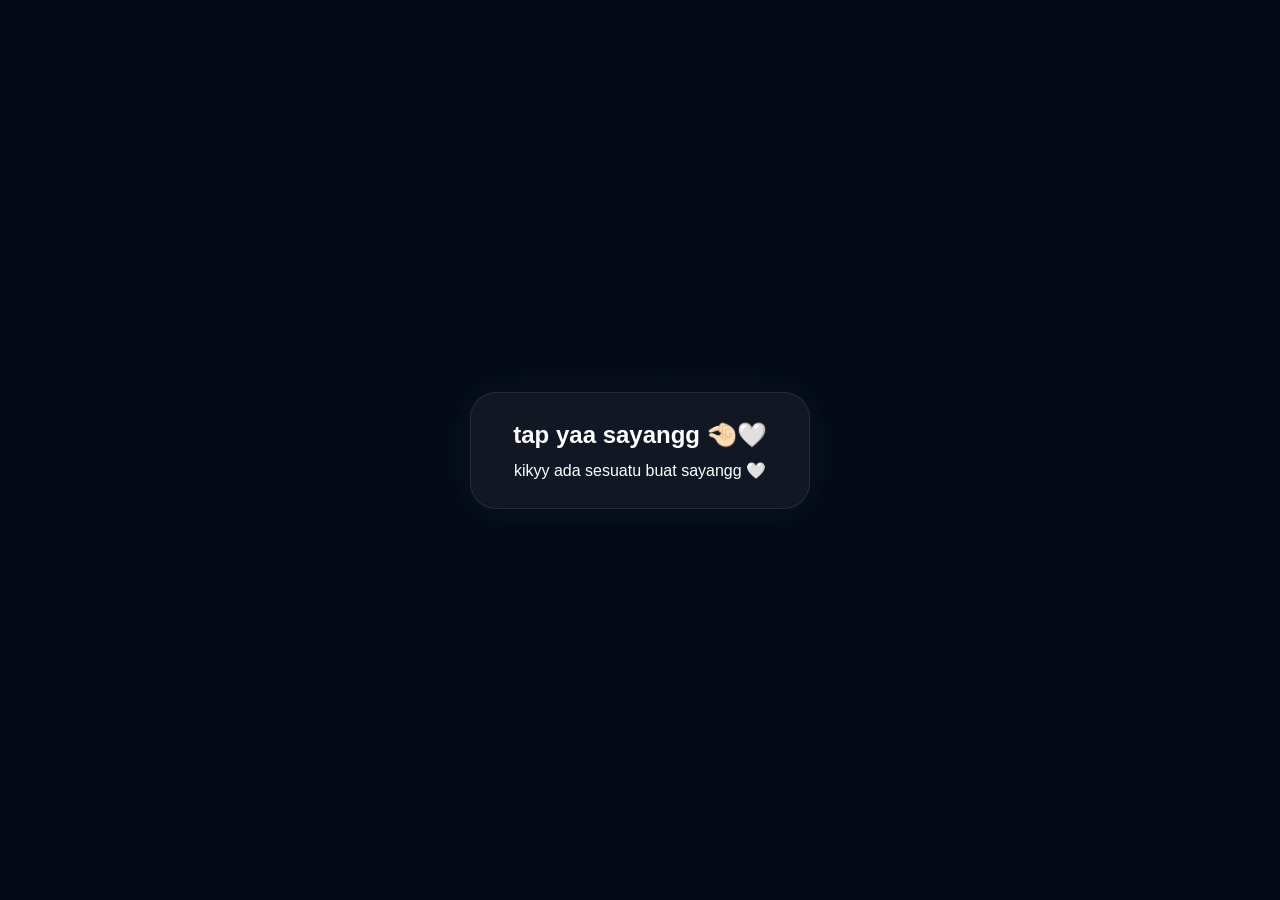
<file: index.html>
<!DOCTYPE html>
<html lang="id">
<head>
<meta charset="UTF-8">
<meta name="viewport" content="width=device-width,initial-scale=1.0">
<title>Our Memories</title>
<link rel="stylesheet" href="memory1.css">
</head>
<body>

<div id="startScreen">
    <div class="startCard">
        <h1>tap yaa sayangg 🤏🏻🤍</h1>
        <p>kikyy ada sesuatu buat sayangg 🤍</p>
    </div>
</div>

<div id="fadeLayer"></div>

<main id="memoryPage">

    <div class="stars"></div>

    <div class="cinematic top-bar"></div>
    <div class="cinematic bottom-bar"></div>

    <div id="sceneText">our memories 🤍</div>

    <div class="photo p1"><img src="fotomemo1.jpg"></div>
    <div class="photo p2"><img src="fotomemo2.jpg"></div>
    <div class="photo p3"><img src="fotomemo3.jpg"></div>
    <div class="photo p4"><img src="fotomemo4.jpg"></div>
    <div class="photo p5"><img src="fotomemo5.jpg"></div>

</main>

<audio id="bgm1" loop>
    <source src="memory3.mp3" type="audio/mpeg">
</audio>

<script src="memory2.js"></script>
</body>
</html>
</file>
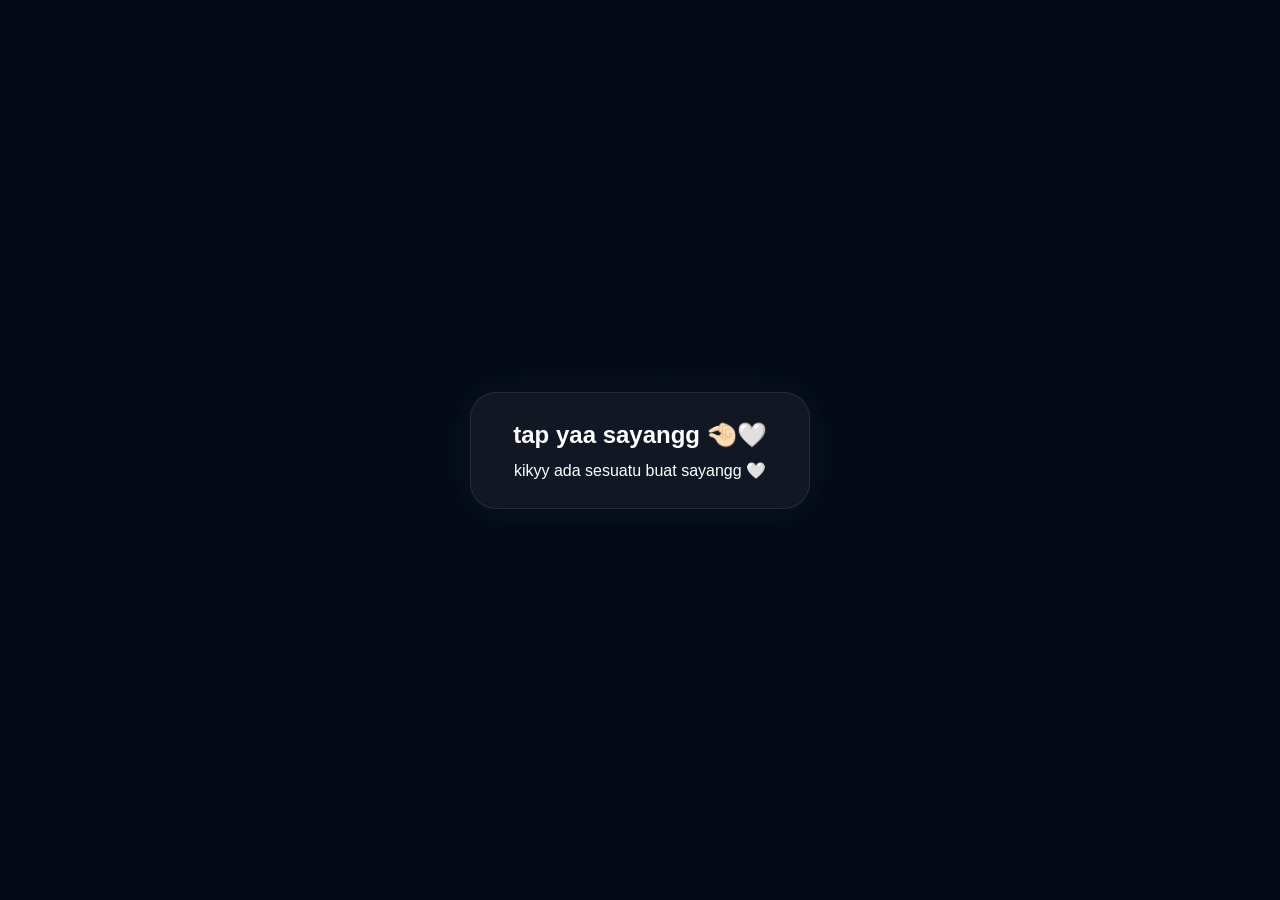
<file: memory.html>
<!DOCTYPE html>
<html lang="id">
<head>
<meta charset="UTF-8">
<meta name="viewport" content="width=device-width,initial-scale=1.0">
<title>Our Memories</title>
<link rel="stylesheet" href="memory1.css">
</head>
<body>

<div id="startScreen">
    <div class="startCard">
        <h1>tap yaa sayangg 🤏🏻🤍</h1>
        <p>kikyy ada sesuatu buat sayangg 🤍</p>
    </div>
</div>

<div id="fadeLayer"></div>

<main id="memoryPage">

    <div class="stars"></div>

    <div class="cinematic top-bar"></div>
    <div class="cinematic bottom-bar"></div>

    <div id="sceneText">our memories 🤍</div>

    <div class="photo p1"><img src="fotomemo1.jpg"></div>
    <div class="photo p2"><img src="fotomemo2.jpg"></div>
    <div class="photo p3"><img src="fotomemo3.jpg"></div>
    <div class="photo p4"><img src="fotomemo4.jpg"></div>
    <div class="photo p5"><img src="fotomemo5.jpg"></div>

</main>

<audio id="bgm1" loop>
    <source src="memory3.mp3" type="audio/mpeg">
</audio>

<script src="memory2.js"></script>
</body>
</html>
</file>
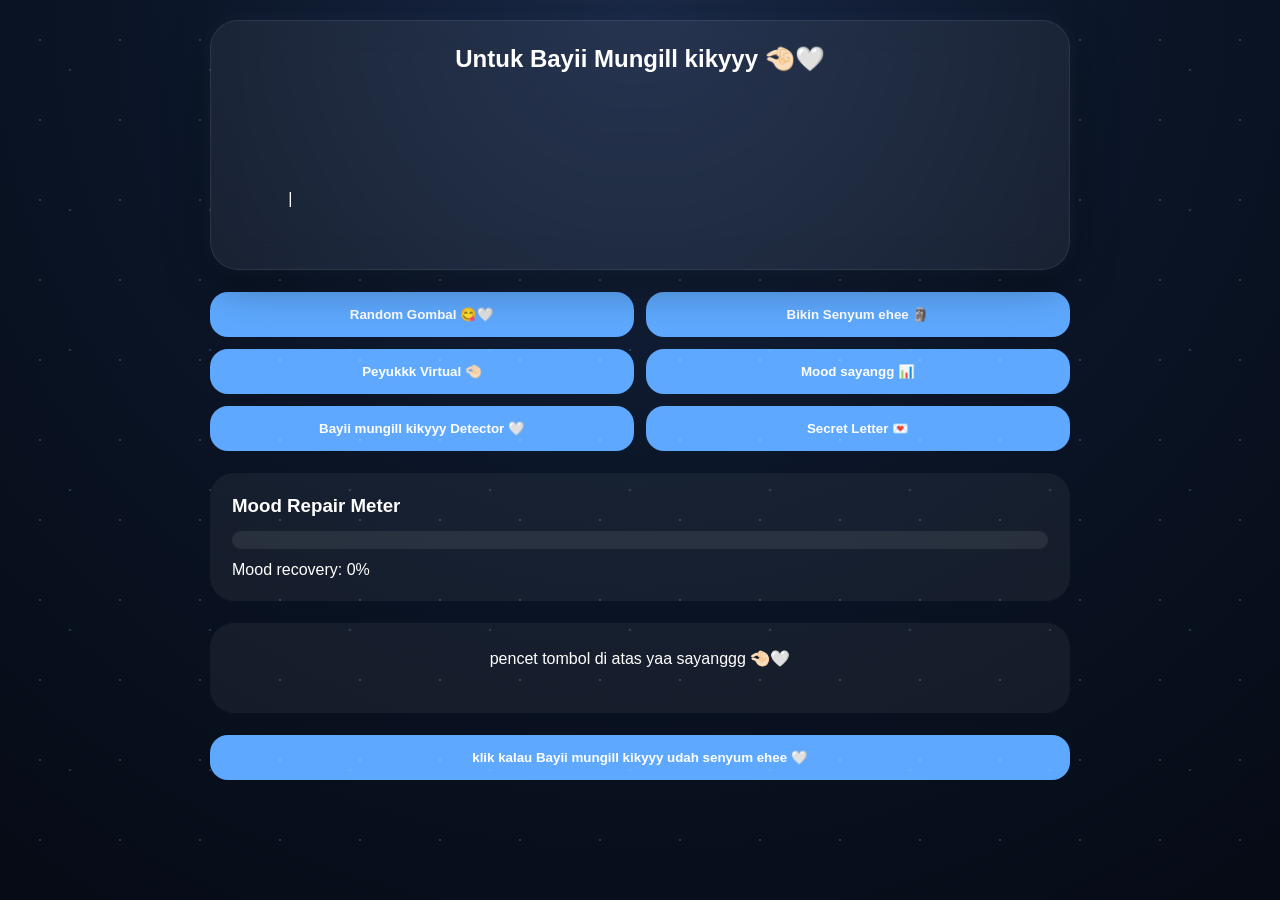
<file: message.html>
<!DOCTYPE html>
<html lang="id">
<head>
<meta charset="UTF-8">
<meta name="viewport" content="width=device-width,initial-scale=1.0">
<title>untukk sayangg 🤍</title>
<link rel="stylesheet" href="mesaage1.css">
</head>
<body>

<div id="pageReveal"></div>

<div class="bg-stars"></div>

<main class="page">

    <section class="message-card">

        <h1>Untuk Bayii Mungill kikyyy 🤏🏻🤍</h1>

        <div id="typingWrapper">
            <div id="typing"></div>
            <span id="typingCursor">|</span>
        </div>

    </section>

    <section class="feature-grid">

        <button class="feature-btn" onclick="randomGombal()">
            Random Gombal 😋🤍
        </button>

        <button class="feature-btn" onclick="randomJoke()">
            Bikin Senyum ehee 🗿
        </button>

        <button class="feature-btn" onclick="virtualHug()">
            Peyukkk Virtual 🤏🏻
        </button>

        <button class="feature-btn" onclick="checkMood()">
            Mood sayangg 📊
        </button>

        <button class="feature-btn" onclick="checkCuteLevel()">
            Bayii mungill kikyyy Detector 🤍
        </button>

        <button class="feature-btn" onclick="openLetter()">
            Secret Letter 💌
        </button>

    </section>

    <!-- Mood Repair Meter -->
    <section class="meter-card">
        <h3>Mood Repair Meter</h3>

        <div class="meter-track">
            <div id="meterFill"></div>
        </div>

        <p id="meterText">Mood recovery: 0%</p>
    </section>

    <section id="resultBox">
        pencet tombol di atas yaa sayanggg 🤏🏻🤍
    </section>

    <section class="ending-section">
        <button class="final-btn" onclick="finalScene()">
    klik kalau Bayii mungill kikyyy udah senyum ehee 🤍
</button>
    </section>

</main>

<!-- Final Scene -->
<div id="finalSceneModal">
    <div class="final-card">
        <h2>maaciii yaa cantiii udaaa senyum 🤏🏻🤍</h2>
        <p>kikyy lebiii tenang sekarangggg ehee😋🤍</p>
        <small>i love you babyy 🤍</small>
    </div>
</div>

<!-- Secret Letter -->
<div id="letterModal">
    <div class="letter-card">
        <h2>untukk sayangg 🤍</h2>
        <p id="letterText"></p>
        <button onclick="closeLetter()">Tutup</button>
    </div>
</div>

<audio id="bgm2" loop>
    <source src="message3.mp3" type="audio/mpeg">
</audio>

<script src="message2.js"></script>

</body>
</html>
</file>
<file: memory1.css>
*{
    margin:0;
    padding:0;
    box-sizing:border-box;
}

html, body{
    width:100%;
    height:100%;
    overflow:hidden;
    font-family:Arial,sans-serif;
    background:#050b16;
}

body{
    position:relative;
}

#memoryPage{
    position:relative;
    width:100%;
    height:100vh;
    overflow:hidden;
    background:
    radial-gradient(circle at top,#1a2b47 0%,#091120 45%,#050b16 100%);
}

#startScreen{
    position:fixed;
    inset:0;
    z-index:9999;
    display:flex;
    justify-content:center;
    align-items:center;
    background:rgba(5,11,22,.96);
    backdrop-filter:blur(10px);
    transition:opacity .8s ease;
}

.startCard{
    background:rgba(255,255,255,.06);
    border:1px solid rgba(255,255,255,.08);
    padding:28px;
    border-radius:26px;
    text-align:center;
    color:white;
    width:min(90%,340px);
    box-shadow:0 0 40px rgba(120,170,255,.08);
}

.startCard h1{
    font-size:24px;
    margin-bottom:12px;
}

#fadeLayer{
    position:fixed;
    inset:0;
    background:black;
    opacity:0;
    pointer-events:none;
    z-index:9000;
    transition:opacity 2.2s ease;
}

.cinematic{
    position:absolute;
    width:100%;
    height:52px;
    background:black;
    z-index:40;
}

.top-bar{top:0;}
.bottom-bar{bottom:0;}

.stars{
    position:absolute;
    inset:0;
    opacity:.22;
    background-image:
    radial-gradient(circle,white 1px,transparent 1px),
    radial-gradient(circle,#9dcaff 1px,transparent 1px);
    background-size:70px 70px,130px 130px;
}

.photo{
    position:absolute;
    opacity:0;
    border-radius:20px;
    overflow:hidden;
    box-shadow:
    0 10px 40px rgba(0,0,0,.45),
    0 0 18px rgba(173,211,255,.12);
    will-change:transform, opacity;
}

.photo img{
    width:100%;
    height:100%;
    object-fit:cover;
}

.p1,.p2,.p3,.p4{
    width:38vw;
    max-width:220px;
    height:54vw;
    max-height:300px;
}

.p5{
    width:48vw;
    max-width:250px;
    height:60vw;
    max-height:320px;
}

.p1{left:8%;top:14%;}
.p2{right:8%;top:18%;}
.p3{left:10%;bottom:16%;}
.p4{right:8%;bottom:18%;}
.p5{
    left:50%;
    top:50%;
    transform:translate(-50%,-50%);
}

#sceneText{
    position:absolute;
    bottom:12%;
    left:50%;
    transform:translateX(-50%);
    color:white;
    font-size:22px;
    text-align:center;
    z-index:60;
    opacity:0;
    transition:all .8s ease;
    text-shadow:0 0 18px rgba(255,255,255,.35);
    width:90%;
}

@keyframes slideLeft{
    from{transform:translateX(-180px) scale(.88);opacity:0}
    to{transform:translateX(0) scale(1);opacity:1}
}

@keyframes slideRight{
    from{transform:translateX(180px) scale(.88);opacity:0}
    to{transform:translateX(0) scale(1);opacity:1}
}

@keyframes slideUp{
    from{transform:translateY(180px) scale(.88);opacity:0}
    to{transform:translateY(0) scale(1);opacity:1}
}

@keyframes slideDown{
    from{transform:translateY(-180px) scale(.88);opacity:0}
    to{transform:translateY(0) scale(1);opacity:1}
}

@keyframes zoomCenter{
    from{
        transform:translate(-50%,-50%) scale(.6);
        opacity:0;
    }
    to{
        transform:translate(-50%,-50%) scale(1);
        opacity:1;
    }
}

@keyframes floatPhoto{
    0%,100%{transform:translateY(0)}
    50%{transform:translateY(-8px)}
}

@media(max-width:600px){
    #sceneText{
        font-size:18px;
    }

    .cinematic{
        height:40px;
    }
}
</file>
<file: mesaage1.css>
*{
    margin:0;
    padding:0;
    box-sizing:border-box;
}

html,body{
    width:100%;
    min-height:100%;
}

body{
    font-family:Arial,sans-serif;
    background:
    radial-gradient(circle at top,#1a2947 0%,#0b1527 45%,#060b15 100%);
    color:white;
    overflow-x:hidden;
}

#pageReveal{
    position:fixed;
    inset:0;
    background:black;
    z-index:9999;
    animation:pageReveal 2.2s forwards;
}

@keyframes pageReveal{
    from{opacity:1}
    to{
        opacity:0;
        pointer-events:none;
    }
}

.bg-stars{
    position:fixed;
    inset:0;
    opacity:.18;
    pointer-events:none;
    background-image:
        radial-gradient(circle,white 1px,transparent 1px),
        radial-gradient(circle,#a9d4ff 1px,transparent 1px);
    background-size:80px 80px,140px 140px;
}

.page{
    width:100%;
    padding:20px 14px 40px;
}

.message-card{
    max-width:860px;
    margin:auto;
    background:rgba(255,255,255,.06);
    backdrop-filter:blur(16px);
    border:1px solid rgba(255,255,255,.08);
    border-radius:28px;
    padding:24px;
    box-shadow:
        0 16px 45px rgba(0,0,0,.35),
        0 0 20px rgba(130,180,255,.08);
}

.message-card h1{
    text-align:center;
    margin-bottom:20px;
}

#typingWrapper{
    max-height:430px;
    overflow-y:auto;
    line-height:1.9;
    white-space:pre-wrap;
    position:relative;
    scroll-behavior:smooth;
}

#typingWrapper::-webkit-scrollbar{
    width:6px;
}

#typingWrapper::-webkit-scrollbar-thumb{
    background:#77b8ff;
    border-radius:999px;
}

#typingCursor{
    animation:blink .8s infinite;
}

@keyframes blink{
    50%{opacity:0}
}

.feature-grid{
    max-width:860px;
    margin:22px auto;
    display:grid;
    grid-template-columns:repeat(2,1fr);
    gap:12px;
}

.feature-btn,
.final-btn,
.letter-card button{
    border:none;
    border-radius:18px;
    padding:15px;
    font-weight:bold;
    cursor:pointer;
    background:#5ea9ff;
    color:white;
    transition:.25s ease;
}

.feature-btn:hover,
.final-btn:hover{
    transform:scale(1.03);
}

.meter-card{
    max-width:860px;
    margin:auto;
    background:rgba(255,255,255,.05);
    border-radius:24px;
    padding:22px;
}

.meter-card h3{
    margin-bottom:14px;
}

.meter-track{
    width:100%;
    height:18px;
    background:rgba(255,255,255,.08);
    border-radius:999px;
    overflow:hidden;
}

#meterFill{
    width:0%;
    height:100%;
    border-radius:999px;
    background:linear-gradient(90deg,#6cb8ff,#a8d8ff);
    transition:width .8s ease;
}

#meterText{
    margin-top:12px;
}

#resultBox{
    max-width:860px;
    margin:22px auto;
    min-height:90px;
    padding:22px;
    border-radius:24px;
    background:rgba(255,255,255,.05);
    line-height:1.8;
    text-align:center;
    transition:.25s;
}

.ending-section{
    max-width:860px;
    margin:auto;
}

.final-btn{
    width:100%;
}

#letterModal,
#finalSceneModal{
    position:fixed;
    inset:0;
    display:none;
    justify-content:center;
    align-items:center;
    padding:20px;
    background:rgba(0,0,0,.72);
    z-index:99999;
}

.letter-card,
.final-card{
    width:min(94%,520px);
    padding:26px;
    border-radius:28px;
    background:white;
    color:#1d2c42;
    text-align:center;
}

.letter-card h2,
.final-card h2{
    margin-bottom:16px;
}

.letter-card p,
.final-card p{
    line-height:1.9;
    white-space:pre-wrap;
}

.final-card small{
    display:block;
    margin-top:14px;
    opacity:.7;
}

@media(max-width:600px){
    .feature-grid{
        grid-template-columns:1fr;
    }

    .message-card{
        padding:18px;
    }
}
</file>
